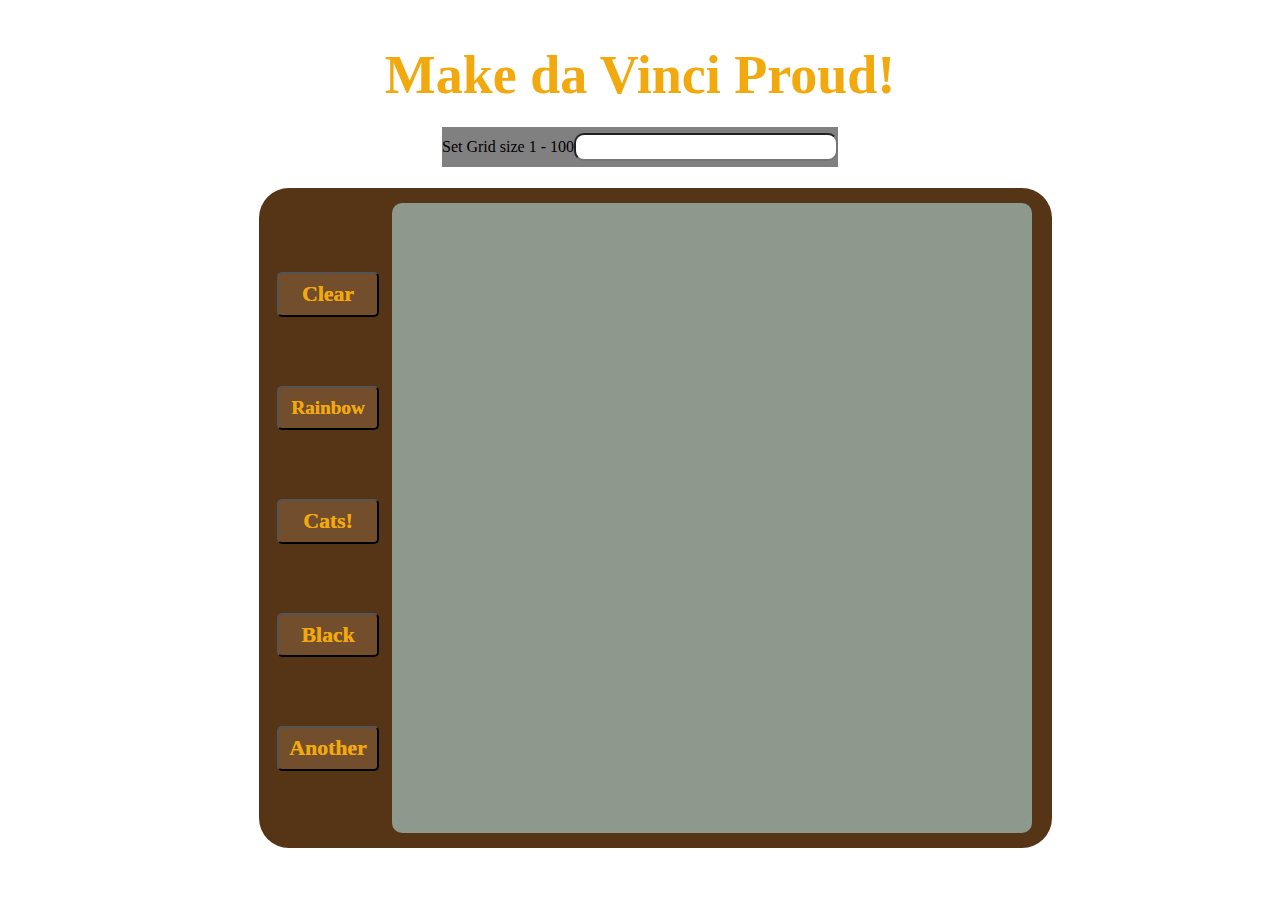
<file: index.html>
<!DOCTYPE html>
<html>
    <head>
        <meta charset="UTF-8">
        <title>Etch a Sketch</title>
        <link rel="stylesheet" href="styles/styles.css">
        

    </head>

    <body>
        <h1>Make da Vinci Proud!</h1>
        <div class = input>Set Grid size 1 - 100<input class="pickSize" type="text"></div>
        <div class="bigContainer">
            <div class="buttonContainer">
                <div class="buttonDiv"><button data-color="clear" class="reset buttons">Clear</button></div>
                <div class="buttonDiv"><button data-color="rainbow" class="rainbow buttons" id="rain">Rainbow</button></div>
                <div class="buttonDiv"><button data-color="cats" class="buttons cats">Cats!</button></div>
                <div class="buttonDiv"><button data-color="black" class="buttons black">Black</button></div>
                <div class="buttonDiv"><button class="buttons">Another</button></div>
            </div>
            <div class="container">

            </div>
        </div>
    </body>
    <script type="text/javascript" src="scripts/scripts.js"></script>
</html>
</file>
<file: styles/styles.css>
:root {
    --mxwidth: 80vh;
    --size: 40;
    --dim-size: calc(50 * 1vw);
}

.normalDavinci {
    background: url("https://s.abcnews.com/images/International/Leonardo-da-vinci-file-gty-ml-190502_hpMain_1x1_992.jpg");
    background-size: 20vh 20vh;
}

.bigDavinci {
    content: url("https://s.abcnews.com/images/International/Leonardo-da-vinci-file-gty-ml-190502_hpMain_1x1_992.jpg");
    width: 100%;
    height: 100%;
    z-index: 5;
    
}

.trialBG {
    position: absolute;
    content: url("https://s.abcnews.com/images/International/Leonardo-da-vinci-file-gty-ml-190502_hpMain_1x1_992.jpg");
    left: 0px;
    top: 0px;
    width: 100%;
    height: 100%;
    z-index: 500;
    transition:all 5000ms;

}
    

 .index {
     opacity: 0;
     z-index: -5;
     /* width: 50%; */
 }

body {
    background: url("https://s.abcnews.com/images/International/Leonardo-da-vinci-file-gty-ml-190502_hpMain_1x1_992.jpg");
    background-size: 20vh 20vh; 
    /* transition:all 10000ms; */
    
   
}
    

h1 {
    margin-top: 3.5%;
    margin-bottom: -3%;
    text-align: center;
    color: #f1a90d;
    font-size: 6vmin;
    font-family: Snell Roundhand, cursive;
    font-weight: 700;
}
.bigContainer {
    display: grid;
    grid-template-columns: 10vw var(--dim-size);
    grid-template-rows: var(--dim-size);
    width: 60vw;
    height: var(--dim-size);
    max-height: 70vh;
    max-width: 100vh;
    position: relative;
    margin-left: 20vw;
    margin-top: 15vh;
   /* border: 1px solid black; */
}
    .bigContainer::after {
        content: '';
        position: absolute;
        top: -15px;
        bottom: -15px;
        right: -20px;
        left: -5px;
        background-color: #563517;
        border-radius: 30px;
        /* background:url("https://images-na.ssl-images-amazon.com/images/I/51OMIgwEjvL._AC_SX425_.jpg"); */
        z-index: -1;
    }

.container {
    display: grid;
    background-color: rgba(141, 153, 141);
    max-height: 70vh;
    max-width: var(--mxwidth);
    border-radius: 10px;
}

    .container > div {
        /* border: 1px solid black; */
        
    }

.buttonContainer {
    display: flex;
    flex-direction: column;
    justify-content: space-evenly;
    grid-template-columns: 9.9vw;
    grid-template-rows: repeat(6, 1.5vw);
   /* border: 1px solid black; */
    max-height: 70vh;
    
}

.buttonContainer > div {
    /* border: 1px solid black; */
    
}

.buttonDiv {
    width: 100%;
    height: auto;
    text-align: center;
}
.buttons {
    margin-top: 5%;
    height: 3.5vw;
    width: 80%;
    font-size: 1.7vw;
    border-radius: 5px;
    font-weight: 900;
    font-family: Snell Roundhand, cursive;
    background-color: #724E2C;
    /* background: url("https://s.abcnews.com/images/International/Leonardo-da-vinci-file-gty-ml-190502_hpMain_1x1_992.jpg");  linear-gradient(rgb(158, 15, 241),rgb(243, 232, 71)); */
    color: #f1a90d;
    text-shadow: 0.2px 0.2px 0 #f1a90d;
    
}
    #rain {
        font-size: 1.5vw;
    }
    .reset:focus {
        outline: none;
    }

    .buttons:hover {
        box-shadow: 0 0 1rem black;
    }

.topContainer {
    display: flex;
    grid-template-columns: ;
    justify-content: center;
    position: fixed;
    margin-top: 6.5vh;
    left: 50%;
    transform: translate(-50%, 0);
    background-color: #563517;;
    height: 4.5vh;
    align-items: center;
    border-radius: 5px;
}
    .topContainer > div {
        /* border: 1px solid black;  */
    }

    .topItem {
        margin-left: 2%;
        margin-right: 2%;
    }

    .userInput {
        margin-right: 0%;
    }

    #promptText {
        font-size: 1.5vw;
        font-weight: bold;
        position: relative;
        font-family: Snell Roundhand, cursive;
        color: #f1a90d;
        text-shadow: 0.2px 0.2px 0 #f1a90d;
        width: 16vw;
        text-align: right;
        white-space: nowrap;
        text-overflow: visible;
        margin-left: 1%;  
    }

    .textBox {
        background-color: #724E2C;
        font-family: Apple Chancery, cursive;
        color: white;
        opacity: 0.8;
        border-radius: 5px;
        outline: none;
        border: none;
        width: 10vw;
        font-size: 1.3vw;
        
        
    }
        input::placeholder {
            font-family: Apple Chancery, cursive;
            color: white;
            opacity: 0.8;
        }
    
    .RS {
        font-size: 1.3vw;
        font-weight: bold;
        font-family: Snell Roundhand, cursive;
        background-color: #724E2C;
        color: #f1a90d;
        text-shadow: 0.2px 0.2px 0 #f1a90d;
        border-radius: 5px;
        position: relative;
        padding: -10px;
    }


.input {
    position: fixed;
    margin-top: 6.5vh;
    left: 50%;
    transform: translate(-50%, 0);
    background-color: gray;
    height: 4.5vh;
    
    align-items: center;
    align-content: center;
    justify-content: center;
    
    
}
.pickSize {
    display: inline-block;
    width: 20vw;
    height: 2.5vh;
    border-radius: 10px;
}

.RS {
    display: inline-block;
}
</file>
